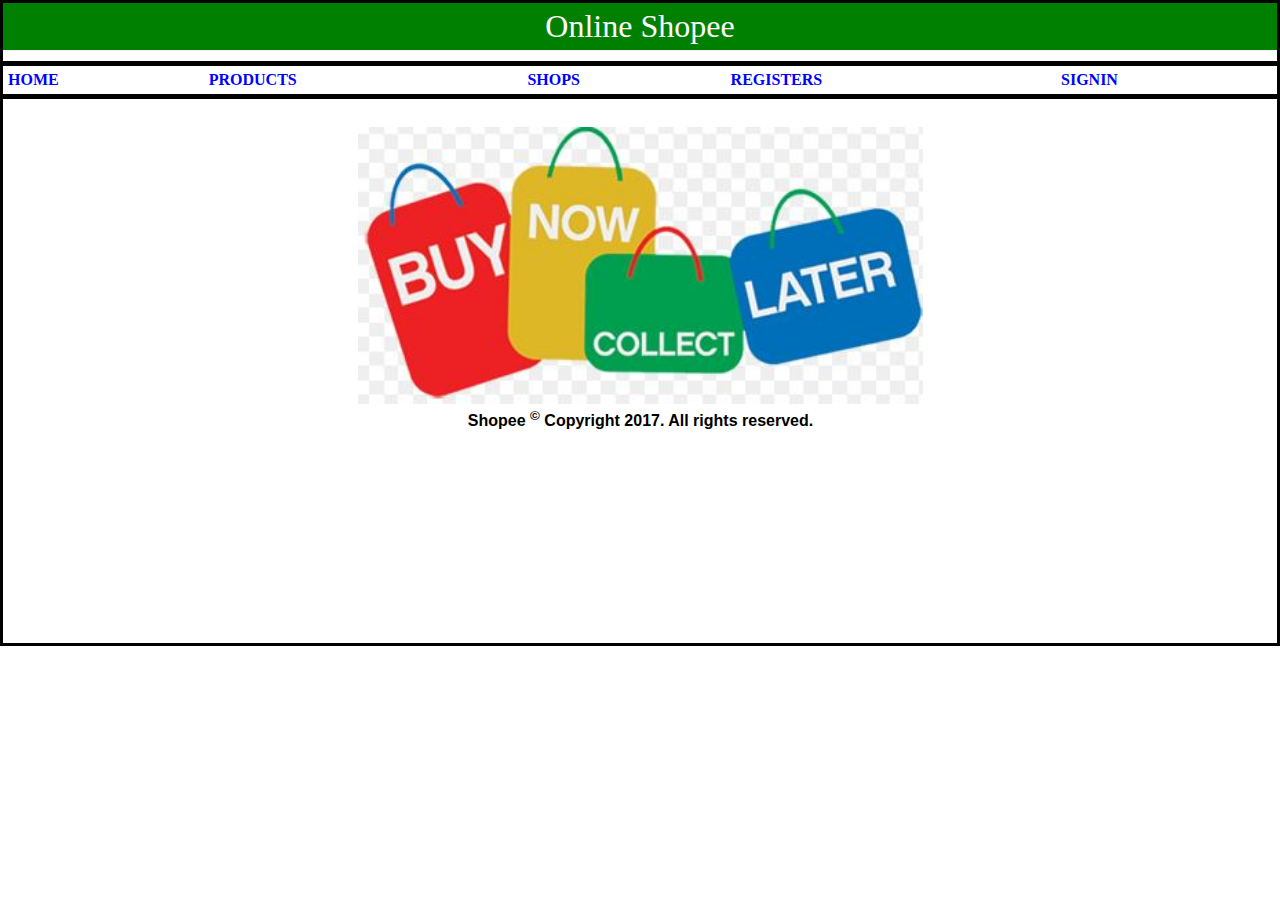
<file: pretest/index.html>
<!DOCTYPE html>
<html lang="en">
<head>
    <meta charset="UTF-8">
    <meta name="viewport" content="width=device-width, initial-scale=1.0">
    <title>Index</title>
    <link rel="stylesheet" href="../pretest/css/pretest.css">
</head>
<body>
    <table border="1">
        <tr>
            <td colspan="5" id="header">
                <h1>Online Shopee</h1>
            </td>
        </tr>
        <tr>
            <td colspan="5" id="blank"></td>
        </tr>
        <tr id="nav_bar">
            <td><a href="../pretest/home_page.html" target="display_box">HOME</a></td>
            <td><a href="#">PRODUCTS</a></td>
            <td><a href="#">SHOPS</a></td>
            <td><a href="../pretest/registration_page.html" target="display_box">REGISTERS</a></td>
            <td><a href="#">SIGNIN</a></td>
        </tr>
        <tr  id="iframe_container">
            <td colspan="5">
                <iframe src="../pretest/home_page.html" frameborder="0" name="display_box" id="display_box"></iframe>
            </td>
        </tr>
    </table>
</body>
</html>
</file>
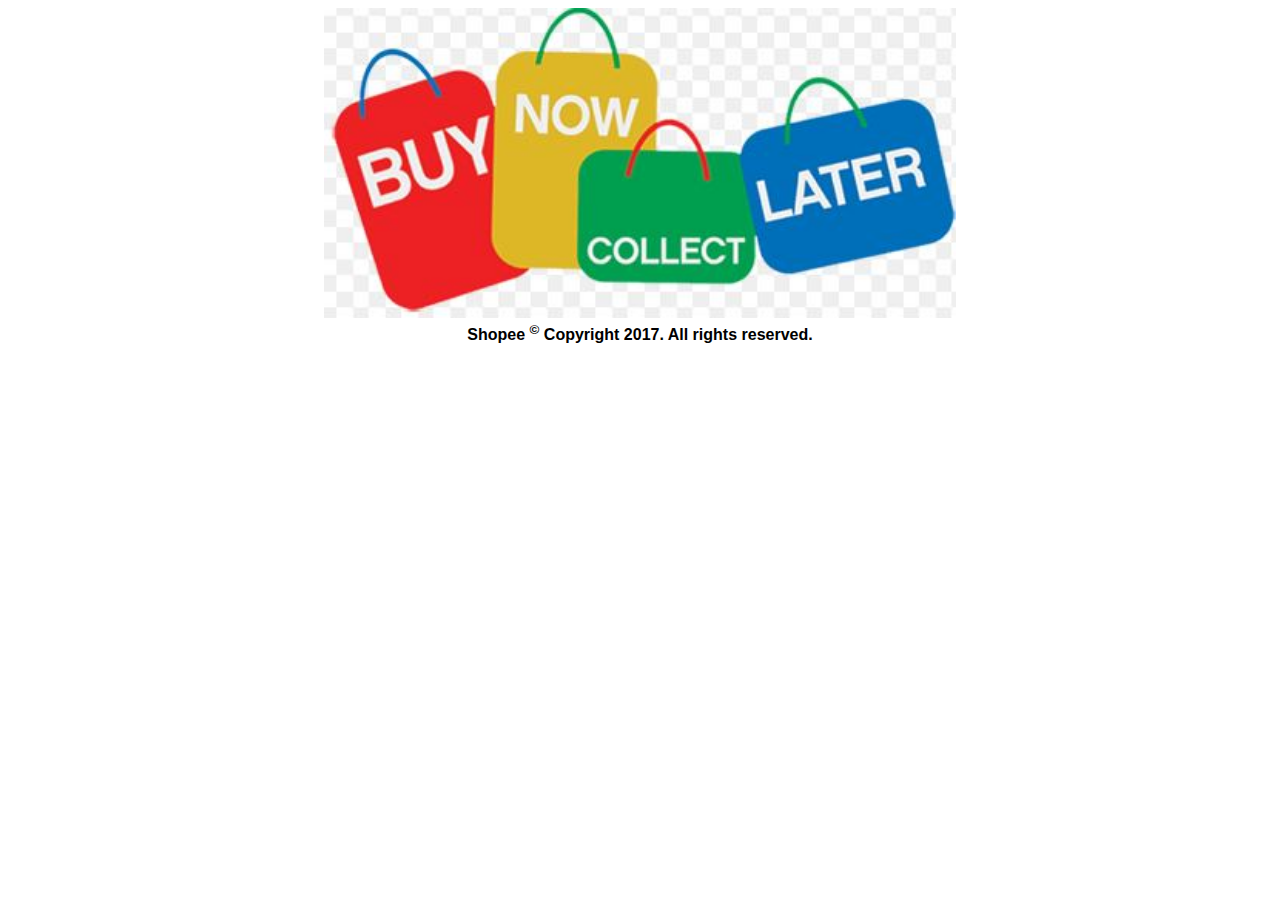
<file: pretest/home_page.html>
<!DOCTYPE html>
<html lang="en">
<head>
    <meta charset="UTF-8">
    <meta name="viewport" content="width=device-width, initial-scale=1.0">
    <title>Home_page</title>
    <style>
        * {
            text-align: center;
        }

        img {
            margin: auto;
            width: 50%;
            
        }

        footer {
            font-weight: bold;
            font-family: 'Segoe UI', Tahoma, Geneva, Verdana, sans-serif
        }
    </style>
</head>
<body>
    <img src="../pretest/img/home.JPG" alt="">
    <footer>Shopee <sup>&copy</sup> Copyright 2017. All rights reserved.</footer>

</body>
</html>
</file>
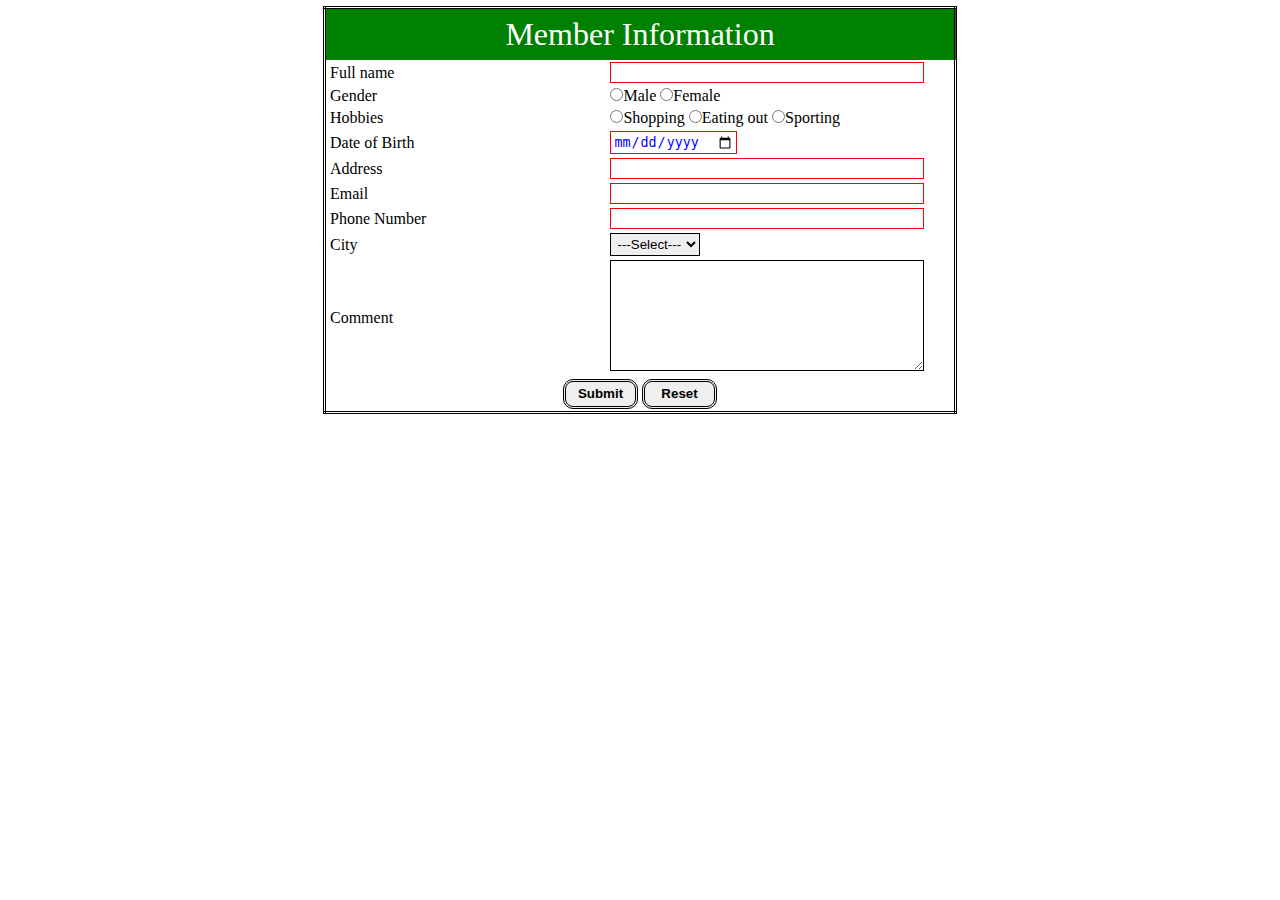
<file: pretest/registration_page.html>
<!DOCTYPE html>
<html lang="en">

<head>
    <meta charset="UTF-8">
    <meta name="viewport" content="width=device-width, initial-scale=1.0">
    <title>registration_page</title>
    <link rel="stylesheet" href="../pretest/css/registration.css">
    <script src="../pretest/js/registration.js"></script>
</head>

<body>
    <form name="myform" method="POST">
        <table border="1">
            <thead>
                <tr id="header">
                    <td colspan="2">
                        <h1>Member Information</h1>
                    </td>
                </tr>
            </thead>
            <tbody>
                <tr>
                    <td>
                        <label for="name">Full name</label>
                    </td>
                    <td>
                        <input type="text" name="name" id="name" required>
                    </td>
                </tr>
                <tr>
                    <td>
                        <label for="gender">Gender</label>
                    </td>
                    <td>
                        <input type="radio" name="gender" value="Male" id="gender" required>Male
                        <input type="radio" name="gender" value="Female" id="gender" required>Female
                    </td>
                </tr>
                <tr>
                    <td>
                        <label for="hobbies">Hobbies</label>
                    </td>
                    <td>
                        <input type="radio" name="hobbies" value="Shopping" id="hobbies" required>Shopping
                        <input type="radio" name="hobbies" value="Eating out" id="hobbies" required>Eating out
                        <input type="radio" name="hobbies" value="Sporting" id="hobbies" required>Sporting
                    </td>
                </tr>
                <tr>
                    <td>
                        <label for="Dob">Date of Birth</label>
                    </td>
                    <td>
                        <input type="date" name="Dob" id="Dob" required>
                    </td>
                </tr>
                <tr>
                    <td>
                        <label for="address">Address</label>
                    </td>
                    <td>
                        <input type="text" name="address" id="address" required>
                    </td>
                </tr>
                <tr>
                    <td>
                        <label for="email">Email</label>
                    </td>
                    <td>
                        <input type="email" name="email" id="email" required>
                    </td>
                </tr>
                <tr>
                    <td>
                        <label for="phone">Phone Number</label>
                    </td>
                    <td>
                        <input type="tel" name="phone" id="phone" required>
                    </td>
                </tr>
                <tr>
                    <td>
                        <label for="city">City</label>
                    </td>
                    <td>
                        <select name="city" id="select_city" required>
                            <option value="none">---Select---</option>
                            <option value="Saigon">Saigon</option>
                            <option value="Hue">Hue</option>
                            <option value="Hanoi">Hanoi</option>
                            <option value="Danang">Danang</option>
                        </select>
                    </td>
                </tr>
                <tr>
                    <td>
                        <label for="comment">Comment</label>
                    </td>
                    <td>
                        <textarea name="comment" id="comment_box" cols="50" rows="7"></textarea>
                    </td>
                </tr>
            </tbody>
            <tr id="footer">
                <td colspan="2">
                    <input type="submit" id="submit_btn" value="Submit" onclick="store()">
                    <input type="reset" id="reset_btn" value="Reset">
                </td>
            </tr>
        </table>
</body>
</form>

</html>
</file>
<file: pretest/css/pretest.css>
* {
    margin: auto;
    padding: 0;
    font-family: 'Times New Roman', Times, serif;
}

table {
    border-collapse: collapse;
    width: 100%;
    border: 3px solid;
}

#blank {
    padding: 5px;
}

#header {
    background-color: green;
}

h1 {
    color: white;
    text-align: center;
    padding: 5px;
    font-weight: lighter;
}

#nav_bar td {
    border-left: none;
    border-right: none;
    border-top: thick solid;
    border-bottom: thick solid;
    padding: 5px;
}

a {
    text-decoration: none;
    font-weight: bold;
    color: blue;
    cursor: pointer;
}

a:active {
    color: purple;
}

#iframe_container {
    text-align: center;
}

iframe {
    padding: 20px;
    width: 90%;
    height: 500px;
}
</file>
<file: pretest/css/registration.css>
* {
    padding: 2px;
    margin: auto;
}

table {
    width: 50%;
    border-collapse: collapse;
    border: 3px double;
}

table * {
    border: none;
}

select , textarea {
    border: 1px solid;
}

input {
    border: 1.5px solid red;
    color: blue;
}

[name=name], [name=address] , [name=phone], [name=email] , [name=comment] {
    width: 90%;
}

/* input:active {
    border: red;
} */

#header {
    background-color: green;
}

h1 {
    color: white;
    text-align: center;
    padding: 5px;
    font-weight: lighter;
}

#footer {
    text-align: center;
}

#submit_btn, #reset_btn {
    border: 3px double black;
    color: black;
    line-height: 20px;
    border-radius: 10px;
    font-weight: bold;
    cursor: pointer;
    width: 75px;
}

tbody tr > td:first-of-type {
    width: 45%;
}

tbody tr > td:last-of-type {
    width: 55%;
}
</file>
